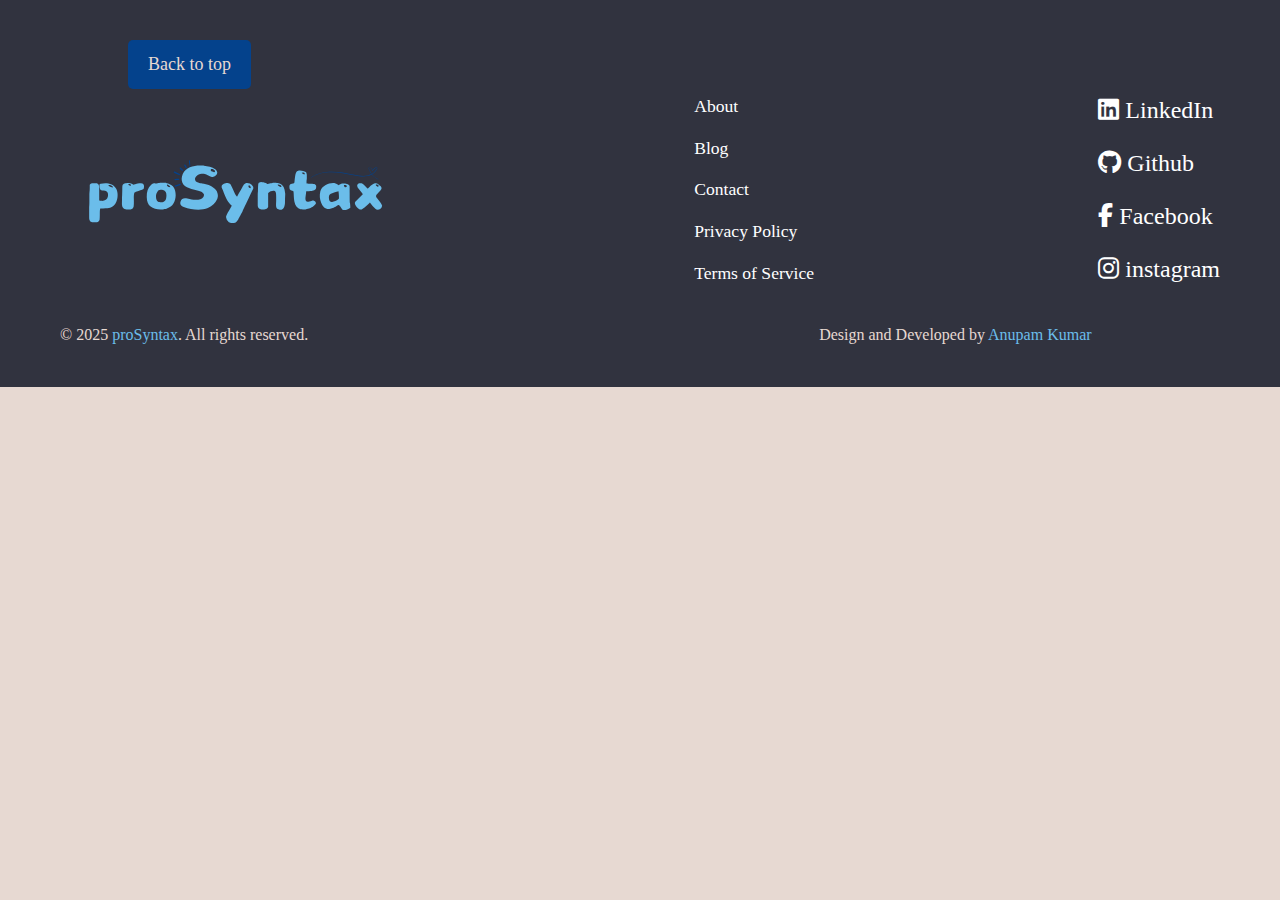
<file: footer.html>
<!DOCTYPE html>
<html lang="en">

<head>
    <meta charset="UTF-8">
    <meta name="viewport" content="width=device-width, initial-scale=1.0">
    <title>Footer</title>
    <link rel="stylesheet" href="https://cdnjs.cloudflare.com/ajax/libs/font-awesome/6.7.2/css/all.min.css"
        integrity="sha512-Evv84Mr4kqVGRNSgIGL/F/aIDqQb7xQ2vcrdIwxfjThSH8CSR7PBEakCr51Ck+w+/U6swU2Im1vVX0SVk9ABhg=="
        crossorigin="anonymous" referrerpolicy="no-referrer" />
    <link rel="stylesheet" href="styles.css">
</head>

<body>
    <footer id="footer" class="footer">
        <div id="back-btn">
            <a href="#" class="btn">Back to top</a>
        </div>
        <div class="container">
            <div class="footer-content">
                <div class="footer-logo">
                    <a href="/" class="logo-link">
                        <img src="images/proSyntax-header.svg" alt="ProSyntax Logo" class="logo-image">
                    </a>
                </div>
                <div class="footer-links">
                    <ul>
                        <li><a href="about.html">About</a></li>
                        <li><a href="https://blog.prosyntax.in" target="_blank">Blog</a></li>
                        <li><a href="contact.html">Contact</a></li>
                        <li><a href="privacy-policy.html">Privacy Policy</a></li>
                        <li><a href="terms-of-service.html">Terms of Service</a></li>
                    </ul>
                </div>
                <div class="footer-socials">
                    <ul>
                        <li><a href="https://www.linkedin.com/in/anupamsrv" target="_blank" aria-label="LinkedIn"><i
                                    class="fab fa-linkedin"></i>&nbsp;LinkedIn</a></li>
                        <li><a href="https://github.com/anupamsrv" target="_blank" aria-label="GitHub"><i
                                    class="fab fa-github"></i>&nbsp;Github</a></li>
                        <li><a href="https://facebook.com/anupamsrv" target="_blank" aria-label="GitHub"><i
                                    class="fab fa-facebook-f"></i>&nbsp;Facebook</a></li>
                        <li><a href="https://instagram.com/anupamsrv" target="_blank" aria-label="GitHub"><i
                                    class="fab fa-instagram"></i>&nbsp;instagram</a></li>
                    </ul>
                </div>
            </div>
            <div class="footer-bottom">
                <p>&copy; 2025 <a href="https:anupamportfolio.in" id="copy" target="_blank">proSyntax</a>. All rights reserved. &nbsp; <span>Design and Developed by <a href="https://anupamportfolio.in" id="copy">Anupam Kumar</a></span> 
                </p> 
                
            </div>
        </div>
    </footer>
    <script src="main.js"></script>
</body>

</html>
</file>
<file: styles.css>
* {
    margin: 0px;
    padding: 0px;
    box-sizing: border-box;
}

body,
html {
    font-family: var(--font2);
    font-size: var(--text-size);
    line-height: 1.6;
    background: var(--color2);
    overflow-x: hidden;
    scroll-behavior: smooth;
}

/* Root Variables */
#active {
    color: var(--blue);
}
:root {
    --glass: rgba(255, 255, 255, 0.1);
    --color1: #6bbdea;
    --color2: #e7d9d2;
    --color3: #31333f;
    --blue: #04428c;
    --gray: #575962;
    --white: #eeeeee;
    --golden: #ff9900;
    --background-color: #FFDEE9;
    --blizzard-blue: rgb(161, 216, 238);
    --bali-hai: #90a2ad;
    --blue-bayoux: #52687e;
    --transparent: transparent;
    --heading: 2rem;
    --sub-heading: 1.5rem;
    --text-size: 1rem;
    --border-radius: 0.4rem;
    --border: 2px solid #6bbdea;
    --font1: "Space Mono", serif;
    --font2: "Montserrat Alternates", serif;
    --transition: all 0.3s linear;
    --box-shadow: 0 0 5px #ff9900;
    --dark-shadow: 0 0 5px rgba(0, 0, 0, 0.5);
    --light-shadow-hover: 0 0 10px rgba(0, 0, 0, 0.2);
    --dark-shadow-hover: 0 0 10px #00000080;
    --background: linear-gradient(0deg, #e7d9d2 10%, #ff9900 90%);
    --background1: linear-gradient(0deg, #6bbdea 0%, #e7d9d2 100%);
    --background2: linear-gradient(0deg, #e7d9d2 0%, #6bbdea 100%);
    --background3: linear-gradient(0deg, #04428c 20%, #e7d9d2 80%);
    --background4: linear-gradient(0deg, #00000080 40%, #04428c 60%);
}
/* scrollbar design */
/* width */
::-webkit-scrollbar {
    width: 10px;
  }
  
  /* Track */
  ::-webkit-scrollbar-track {
    background: var(--color2);
  }
  
  /* Handle */
  ::-webkit-scrollbar-thumb {
    background: var(--background2);
  }
  
  /* Handle on hover */
  ::-webkit-scrollbar-thumb:hover {
    background: var(--background1);
  }
/*  Navbar Styling */
nav {
    display: flex;
    justify-content: space-between;
    align-items: center;
    font-family: var(--font1);
    backdrop-filter: blur(15px);
    background: var(--glass);
    position: fixed;
    width: 100%;
    z-index: 1000;
    border-bottom: 1px solid rgba(255, 255, 255, 0.1);
}

.menu-icon {
    display: none;
}

.menu-icon i {
    color: var(--background-color);
    font-size: var(--heading);
}

nav a {
    text-decoration: none;
    color: var(--color3);
    padding: 5px;
    font-size: var(--text-size);
    font-weight: 500;
}

nav img {
    height: 70px;
    border-radius: var(--border-radius);
}

nav form {
    display: flex;
    align-items: center;
}

nav form input[type="search"] {
    width: 25em;
    padding: 5px 10px;
    border: var(--border);
    border-radius: var(--border-radius);
    font-size: var(--text-size);
    font-family: var(--font2);
    transition: var(--transition);
}

nav form input[type="search"]:focus {
    border-color: var(--blue);
    box-shadow: var(--box-shadow);
}

nav form button {
    padding: 6.5px 15px;
    margin-left: 5px;
    background-color: var(--color1);
    color: var(--color3);
    border: none;
    border-radius: var(--border-radius);
    cursor: pointer;
    font-weight: 500;
    font-size: var(--text-size);
    font-family: var(--font2);
    transition: var(--transition);
}

nav form button:hover {
    background-color: var(--blue);
    color: var(--golden);
    box-shadow: var(--light-shadow-hover);
}

nav ul {
    display: flex;
    gap: 2px;
    align-items: center;
    list-style: none;
}

nav ul a {
    padding: 10px 15px;
    border-radius: var(--border-radius);
    transition: var(--transition);
}

nav ul a:hover {
    color: var(--golden);
    background-color: var(--blue);
    box-shadow: var(--dark-shadow-hover);
    transition: var(--transition);
}

/* Hero Section Styling */
.hero {
    display: flex;
    align-items: center;
    justify-content: center;
    height: 75vh;
    background: var(--background);
    color: var(--color2);
    text-align: center;
    font-family: var(--font1);
    padding: 10px 10px;
}

.hero-content {
    max-width: 800px;
}

.hero h1 {
    font-size: var(--heading);
    color: var(--color1);
    text-shadow: var(--dark-shadow);
}

.hero p {
    font-size: var(--sub-heading);
    margin-bottom: 15px;
    color: var(--color3);
    font-weight: 600;
    font-family: var(--font2);
}

/* Code Snippet Section */
.code-snippet-section {
    padding: 40px 20px;
    text-align: center;
    background-color: var(--color2);
}

.code-snippet-section h2 {
    font-size: var(--heading);
    position: relative;
    top: -70px;
}

.snippet-container {
    display: flex;
    justify-content: center;
    gap: 20px;
    flex-wrap: wrap;
}

.code-window {
    width: 300px;
    margin: 0 auto;
    background-color: var(--white);
    border: 1px solid var(--golden);
    border-radius: 8px;
    box-shadow: 0 4px 8px rgba(0, 0, 0, 0.1);
    cursor: pointer;
    transition: transform 0.3s ease-in-out;
}

.code-window:hover {
    transform: scale(1.05);
}

.code-header {
    display: flex;
    justify-content: space-between;
    align-items: center;
    background-color: #2c3e50;
    color: var(--color2);
    padding: 10px 15px;
    border-radius: 8px 8px 0 0;
}

.code-header .buttons {
    display: flex;
    gap: 5px;
}

.code-header .button {
    width: 12px;
    height: 12px;
    border-radius: 50%;
    background-color: #e74c3c;
}

.code-header .button.yellow {
    background-color: #f1c40f;
}

.code-header .button.green {
    background-color: #2ecc71;
}

.code-content {
    padding: 15px;
    font-family: 'Courier New', Courier, monospace;
    font-size: 14px;
    color: #333;
    background-color: var(--white);
    border-radius: 0 0 8px 8px;
    overflow: hidden;
    text-align: left;
}

/* Popup */
.popup-overlay {
    position: fixed;
    top: 0;
    left: 0;
    width: 100%;
    height: 100%;
    background-color: rgba(0, 0, 0, 0.7);
    display: none;
    justify-content: center;
    align-items: center;
    z-index: 1000;
}

.popup-content {
    width: 600px;
    background-color: var(--white);
    border-radius: 8px;
    overflow: hidden;
    box-shadow: 0 5px 20px rgba(0, 0, 0, 0.5);
}

.popup-header {
    display: flex;
    justify-content: space-between;
    align-items: center;
    background-color: var(--blue);
    color: var(--white);
    padding: 10px 15px;
}

.popup-header .close-btn {
    background: none;
    border: none;
    color: var(--white);
    font-size: 18px;
    cursor: pointer;
}

.popup-body {
    padding: 20px;
    font-family: 'Courier New', Courier, monospace;
    font-size: 14px;
    background-color: var(--color2);
    color: var(--grey);
    text-align: left;
}

/* About Section Styling */

.about-us {
    padding: 50px 20px;
    background: var(--background1);
    color: var(--grey);
    overflow: hidden;
}

.about-container {
    display: grid;
    grid-template-columns: 1fr 1fr;
    align-items: center;
    gap: 50px;
    max-width: 1200px;
    margin: 0 auto;
}

.about-text {
    max-width: 600px;
}

.about-text h2 {
    font-size: 36px;
    color: var(--blue);
    margin-bottom: 10px;
    text-transform: uppercase;
}

.about-text h2 span {
    color: var(--golden);
}

.about-text h3 {
    font-size: 28px;
    margin-bottom: 15px;
    color: var(--color1);
}

.about-text p {
    font-size: 16px;
    line-height: 1.8;
    color: var(--grey);
    margin-bottom: 20px;
}

.btn-primary {
    display: inline-block;
    padding: 12px 30px;
    font-size: 16px;
    font-weight: bold;
    color: var(--color2);
    background: var(--color1);
    text-decoration: none;
    border-radius: 30px;
    box-shadow: 0 4px 8px rgba(0, 0, 0, 0.2);
    transition: all 0.3s ease;
}

.btn-primary:hover {
    background: var(--blue);
    color: var(--golden);
    transform: scale(1.05);
    box-shadow: 0 6px 12px rgba(0, 0, 0, 0.3);
}

.about-image img {
    width: 100%;
}

/* Stats Section */
.stats {
    display: flex;
    justify-content: space-around;
    background: #fff;
    color: #333;
    padding: 20px;
    margin: 30px auto 0;
    border-radius: 15px;
    max-width: 1000px;
    box-shadow: 0 6px 12px rgba(0, 0, 0, 0.1);
}

.stat-item {
    text-align: center;
}

.stat-item h3 {
    font-size: 32px;
    color: #3498db;
    margin: 10px 0;
}

.stat-item p {
    font-size: 16px;
    color: #555;
}

/* Styling for the image ribbon */
.image-ribbon {
    width: 100%;
    overflow: hidden;
    padding: 10px 0;
    position: relative;
    display: flex;
    justify-content: center;
    align-items: center;
    background: var(--transparent);
    rotate: -4deg;
}

#image-ribbon {
    background: var(--background2);
}

.image-track {
    display: flex;
    gap: 20px;
    /* Space between images */
    animation: scroll 50s linear infinite;
    /* Smooth scrolling animation */
    white-space: nowrap;
    will-change: transform;
    /* Optimize for performance */
}

/* Styling for individual images */
.image-track img {
    max-height: 200px;
    /* Limit image height */
    object-fit: contain;
    /* Make sure images retain aspect ratio */
    transition: transform 0.3s ease;
    cursor: pointer;
}

/* Hover effect (optional) */
.image-track img:hover {
    transform: scale(1.1);
}

/* Scroll Animation */
@keyframes scroll {
    100% {
        transform: translateX(0);
    }

    50% {
        transform: translateX(-50%);
    }

    0% {
        transform: translateX(-100%);
    }
}

/* Blog Section */
.blog-section {
    padding: 50px 0;
    background: var(--color2);
}

.blog-section .container {
    width: 80%;
    margin: 0 auto;
}

.blog-section .section-title {
    text-align: center;
    font-size: 2rem;
    margin-bottom: 40px;
    color: var(--blue-bayoux);
    font-weight: bold;
}

.blog-grid {
    display: grid;
    grid-template-columns: repeat(auto-fit, minmax(250px, 1fr));
    /* Responsively fit columns */
    gap: 30px;
}

.blog-item {
    background-color: var(--background-color);
    border-radius: 8px;
    box-shadow: 0 4px 6px rgba(0, 0, 0, 0.1);
    overflow: hidden;
    transition: transform 0.3s ease, box-shadow 0.3s ease;
}

.blog-item:hover {
    transform: translateY(-5px);
    box-shadow: 0 6px 10px rgba(0, 0, 0, 0.15);
}

.blog-item img {
    width: 100%;
    height: 200px;
    object-fit: cover;
    transition: transform 0.3s ease;
}

.blog-item img:hover {
    transform: scale(1.05);
}

.blog-content {
    padding: 20px;
}

.blog-title {
    font-size: 1.5rem;
    font-weight: bold;
    color: var(--gray);
    margin-bottom: 10px;
}

.blog-excerpt {
    font-size: 1rem;
    color: var(--grey);
    margin-bottom: 20px;
}

.read-more {
    text-decoration: none;
    color: var(--golden);
    font-weight: bold;
    transition: color 0.3s ease;
}

.read-more:hover {
    color: var(--blue);
}

.resources {
    padding: 50px 20px;
    background-color: var(--background);
    text-align: center;
    overflow: hidden;
    /* Prevent horizontal overflow */
}

.resources h2 {
    font-size: 36px;
    color: #333;
    margin-bottom: 30px;
}

.resource-slider {
    display: flex;
    gap: 20px;
    animation: slide 100s linear infinite;
    /* Add sliding animation */
}

.resource-card {
    flex: 0 0 300px;
    /* Fixed width for each card */
    background: #fff;
    border-radius: 10px;
    box-shadow: 0 4px 8px rgba(0, 0, 0, 0.1);
    padding: 20px;
    text-align: center;
    transition: transform 0.3s;
}

.resource-card:hover {
    transform: scale(1.05);
    /* Add a hover effect */
}

.resource-card img {
    width: 100%;
    height: 150px;
    object-fit: cover;
    border-radius: 8px;
    margin-bottom: 15px;
}

.resource-card h3 {
    font-size: 20px;
    margin-bottom: 10px;
    color: #3498db;
}

.resource-card p {
    font-size: 14px;
    color: #666;
    margin-bottom: 15px;
}

/* Sliding animation */
@keyframes slide {
    0% {
        transform: translateX(0);
    }

    50% {
        transform: translateX(calc(-300px * 6));
        /* Slide first 3 cards */
    }

    100% {
        transform: translateX(calc(-300px * 9));
        /* Slide all cards */
    }
}

/* Contact Section Styling */
.contact-section {
    padding: 60px 20px;
    color: var(--color1);
    font-family: var(--font1);
    background: var(--background3);
}

.contact-container {
    max-width: 800px;
    margin: 0 auto;
    text-align: center;
}

.contact-heading {
    font-size: 2rem;
    color: var(--blue);
    margin-bottom: 10px;
    text-shadow: var(--shadow-light);
}

.contact-description {
    font-size: var(--text-size);
    color: var(--color2);
    margin-bottom: 30px;
}

.contact-form {
    background: var(--white);
    padding: 20px;
    border-radius: var(--border-radius);
    box-shadow: var(--shadow-light);
}

.form-group {
    margin-bottom: 20px;
    text-align: left;
}

.form-group label {
    display: block;
    font-size: var(--text-size);
    margin-bottom: 8px;
    color: var(--color1);
}

.form-group input,
.form-group textarea {
    width: 100%;
    padding: 10px;
    font-size: var(--text-size);
    border: 1px solid var(--color2);
    border-radius: var(--border-radius);
    outline: none;
    transition: var(--transition);
}

.form-group input:focus,
.form-group textarea:focus {
    border-color: var(--blue);
    box-shadow: var(--shadow-light);
}

.btn-submit {
    padding: 10px 20px;
    font-size: var(--text-size);
    color: var(--white);
    background: var(--blue);
    border: none;
    border-radius: var(--border-radius);
    cursor: pointer;
    transition: var(--transition);
}

.btn-submit:hover {
    background: var(--golden);
    box-shadow: var(--shadow-dark);
}

.form-status {
    margin-top: 15px;
    font-size: var(--text-size);
    color: var(--blue);
    display: none;
}

/* Social Media Icons Styling */
.social-media {
    margin-top: 20px;
    text-align: center;
}

.social-media p {
    font-size: var(--text-size);
    color: var(--color2);
    margin-bottom: 15px;
}

.social-link {
    display: inline-block;
    margin: 0 10px;
    color: var(--color2);
    font-size: 24px;
    /* Adjust icon size */
    transition: var(--transition);
}

.social-link:hover {
    color: var(--golden);
    /* Change icon color on hover */
    transform: scale(1.2);
    /* Add zoom effect on hover */
}

.back-btn {
    text-align: center;
    height: 100vh;
    background-color: var(--grey);
    display: flex;
    align-items: center;
}

.btn {
    display: inline-block;
    padding: 10px 20px;
    background-color: var(--blue);
    color: var(--color2);
    text-decoration: none;
    border-radius: 5px;
    font-size: 18px;
    margin-left: 8rem;
}

/* footer */
.footer {
    background-color: var(--color3);
    color: var(--color2);
    padding: 40px 0;
}

.footer .container {
    max-width: 1200px;
    margin: 0 auto;
    padding: 0 20px;
}

.footer-content {
    display: flex;
    justify-content: space-between;
    align-items: center;
    flex-wrap: wrap;
}

.footer-logo .logo-link {
    display: inline-block;
}

.footer-logo .logo-image {
    width: 350px;
}

.footer-links ul,
.footer-socials ul {
    list-style: none;
    padding: 0;
}

.footer-links ul li,
.footer-socials ul li {
    margin-bottom: 10px;
}

.footer-links a,
.footer-socials a {
    color: #fff;
    text-decoration: none;
    font-size: 1.1rem;
}

.footer-links a:hover,
.footer-socials a:hover {
    text-decoration: none;
    color: var(--golden);
    transition: var(--transition);
}

.footer-socials a {
    font-size: var(--sub-heading);
}

.footer-socials a i {
    transition: transform 0.3s ease;
}

.footer-socials a:hover i {
    transform: scale(1.1);
}

.footer-bottom {
    margin-top: 20px;
    font-size: 1rem;
}

#copy {
    color: var(--color1);
    list-style: none;
    text-decoration: none;
}

.footer-bottom span {
    position: absolute;
    left: 45%;
}
/* term and conditions page css */
.term-container {
    max-width: 900px;
    margin: 50px auto;
    padding: 20px;
    background: var(--background1);
    border-radius: 10px;
    margin-top: 5rem;
    box-shadow: 0 4px 8px rgba(0, 0, 0, 0.1);
}
.term-container h1 {
    text-align: center;
    color: var(--blizzard-blue);
    font-size: var(--heading);
    margin-bottom: 20px;
}
.term-container h2 {
    color: var(--blue);
    border-bottom: 2px solid #ddd;
    padding-bottom: 5px;
    margin-top: 25px;
}
.term-container p, ul {
    font-size: var(--text-size);
    line-height: 1.8;
}
.term-container ul {
    padding-left: 20px;
}
.term-container a {
    color: var(--golden);
    text-decoration: none;
    font-weight: bold;
}
.term-container a:hover {
    text-decoration: underline;
}
/* about pages */

/* Responsive Design */
@media screen and (min-width: 1440px) {
    nav img {
        height: 80px;
        margin-left: 1rem;
    }

    nav ul li a {
        padding: 10px 20px;
        font-size: 2rem;
    }

    #search {
        width: 30vw;
    }

    form button {
        width: 5vw;
    }

    .hero-content h1 {
        font-size: 4.5rem;
    }

    .hero-content p {
        font-size: 2rem;
    }

    #footer-top {
        height: 3rem;
        width: 150%;
        background: var(--blue-bayoux);
        position: relative;
        right: 17rem;
        top: -2.5rem;
    }
}

@media screen and (min-width: 769px) {

    nav ul li a {
        font-size: var(--text-size);
    }

    #search {
        width: 25vw;
    }
    .hero {
        height: 60vh;
        /* Reduced height for smaller screens */
    }

    .hero h1 {
        font-size: 2.5rem;
    }

    .hero p {
        font-size: 1.2rem;
    }

    .btn-primary {
        font-size: 1rem;
        padding: 8px 20px;
    }

    .blog-section .section-title {
        font-size: 1.8rem;
    }

    .blog-grid {
        grid-template-columns: repeat(auto-fit, minmax(240px, 1fr));
        gap: 20px;
    }

    .blog-item img {
        height: 180px;
    }

    .blog-title {
        font-size: 1.4rem;
    }

    .blog-excerpt {
        font-size: 0.95rem;
    }

    #footer-top {
        height: 3rem;
        width: 150%;
        background: var(--blue-bayoux);
        position: relative;
        right: 14rem;
        top: -2.5rem;
    }

    .footer-bottom span {
        position: absolute;
        left: 64%;
    }
}

@media screen and (min-device-width: 481px) and (max-device-width: 768px) {

    nav {
        flex-direction: column;
        align-items: flex-start;
        padding: 10px;
    }

    nav a {
        display: flex;
        justify-content: center;
        align-items: center;

    }

    nav a img {
        max-height: 100px;
        max-width: 100%;
        margin: -20px 180px 0px;
    }

    .menu-icon {
        display: block;
        position: absolute;
        left: 5%;
        z-index: 5;
        font-size: var(--sub-heading);
    }

    #menuList {
        transition: all 0.5s;
    }

    nav ul {
        position: absolute;
        top: 55px;
        left: 0;
        right: 0;
        flex-direction: column;
        text-align: center;
        background: var(--background);
        overflow: hidden;
    }

    nav ul li {
        list-style-type: none;
    }

    nav form {
        margin-top: -15px;
    }

    nav form input[type="search"],
    nav form button {
        margin: 5px;
     
    }

    #search {
        width: 65vw;
    }

    form button {
        width: 30vw;
    }

    .hero {
        height: 50vh;
        padding: 5px 5px;
    }

    .hero h1 {
        font-size: 2rem;
    }

    .hero p {
        font-size: 1rem;
    }

    .btn-primary {
        font-size: 0.9rem;
        padding: 6px 15px;
    }

    .hero-heading {
        font-size: 2.8rem;
    }

    .hero-description {
        font-size: 1rem;
    }


    /* Code Snippet Section */
    .snippet-container {
        flex-direction: column;
    }

    .code-window {
        width: 90%;
    }

    .popup-content {
        width: 90%;
    }

    /* about us */
    .about-container {
        grid-template-columns: 1fr;
        /* Stack content */
        text-align: center;
    }

    .about-image img {
        margin-bottom: 20px;
    }

    .stats {
        flex-direction: column;
        gap: 20px;
    }

    .blog-section .section-title {
        font-size: 1.6rem;
    }

    .blog-grid {
        grid-template-columns: 1fr;
        gap: 15px;
    }

    .blog-item img {
        height: 160px;
    }

    .blog-title {
        font-size: 1.2rem;
    }

    .blog-excerpt {
        font-size: 0.9rem;
    }

    #footer-top {
        height: 3rem;
        width: 150%;
        background: var(--blue-bayoux);
        position: relative;
        right: 10rem;
        top: -2.5rem;
    }

    #footer-top a {
        padding: 0 0.5rem;
    }

    .footer-bottom p {
        font-size: 0.5rem;
        display: flex;
        justify-content: center;
    }

    .footer-bottom span {
        display: none;
    }

    .resource-slider {
        flex-wrap: nowrap;
        gap: 10px;
        animation: slide 30s linear infinite;
        /* Slow down animation for smaller screens */
    }

    .resource-card {
        flex: 0 0 90%;
        /* Make cards larger and single-column on smaller screens */
    }
    .about-container-page {
        padding: 3rem 5%;
    }

    .about-container-page h1 {
        font-size: 2rem;
    }

    .about-container-page p {
        font-size: 1rem;
    }

    .about-img {
        max-width: 80%;
    }

}

@media only screen and (max-device-width: 480px) {

    nav {
        flex-direction: column;
        align-items: flex-start;
        padding: 10px;
    }

    nav a {
        display: flex;
        justify-content: center;
        align-items: center;

        color: var(--blue);

    }

    nav a img {
        max-height: 100px;
        max-width: 100%;
        margin: -20px 180px 0px;
    }

    .menu-icon {
        display: block;
        position: absolute;
        left: 5%;
        z-index: 5;
        font-size: var(--sub-heading);
    }

    #menuList {
        transition: all 0.5s;
    }

    nav ul {
        position: absolute;
        top: 55px;
        left: 0;
        right: 0;
        flex-direction: column;
        text-align: center;
        /* change nav bar background color */
        background: var(--background);
        overflow: hidden;
    }

    nav ul li {
        list-style-type: none;
    }

    nav form {
        margin-top: -15px;
    }

    nav form input[type="search"],
    nav form button {
        margin: 5px;
    }

    #search {
        width: 65vw;
    }

    .hero {
        height: 45vh;
        padding: 5px 5px;
    }

    .hero h1 {
        margin-top: 20%;
        font-size: 1.8rem;
    }

    .hero p {
        font-size: 0.9rem;
    }

    .btn-primary {
        font-size: 0.8rem;
        padding: 5px 12px;
    }

    /* Popup */
    .popup-content {
        width: 95%;
    }

    .blog-section .section-title {
        font-size: 1.4rem;
    }

    .blog-grid {
        grid-template-columns: 1fr;
        /* Still single column */
        gap: 10px;
    }

    .blog-item img {
        height: 140px;
        /* Smallest images */
    }

    .blog-title {
        font-size: 1.1rem;
    }

    .blog-excerpt {
        font-size: 0.85rem;
    }

    .about-container {
        display: flex;
        flex-direction: column;
        gap: 20px;
        text-align: center;
        max-width: 100%;
        margin: 0 auto;
    }

    .about-section {
        flex-direction: column;
        gap: 20px;
    }

    .about-image {
        max-width: 100%;
    }

    .footer-bottom p {
        font-size: var(--text-size);
        display: flex;
        justify-content: center;
        margin: 0 auto;
    }

    .footer-bottom span {
        display: none;
    }
}
</file>
